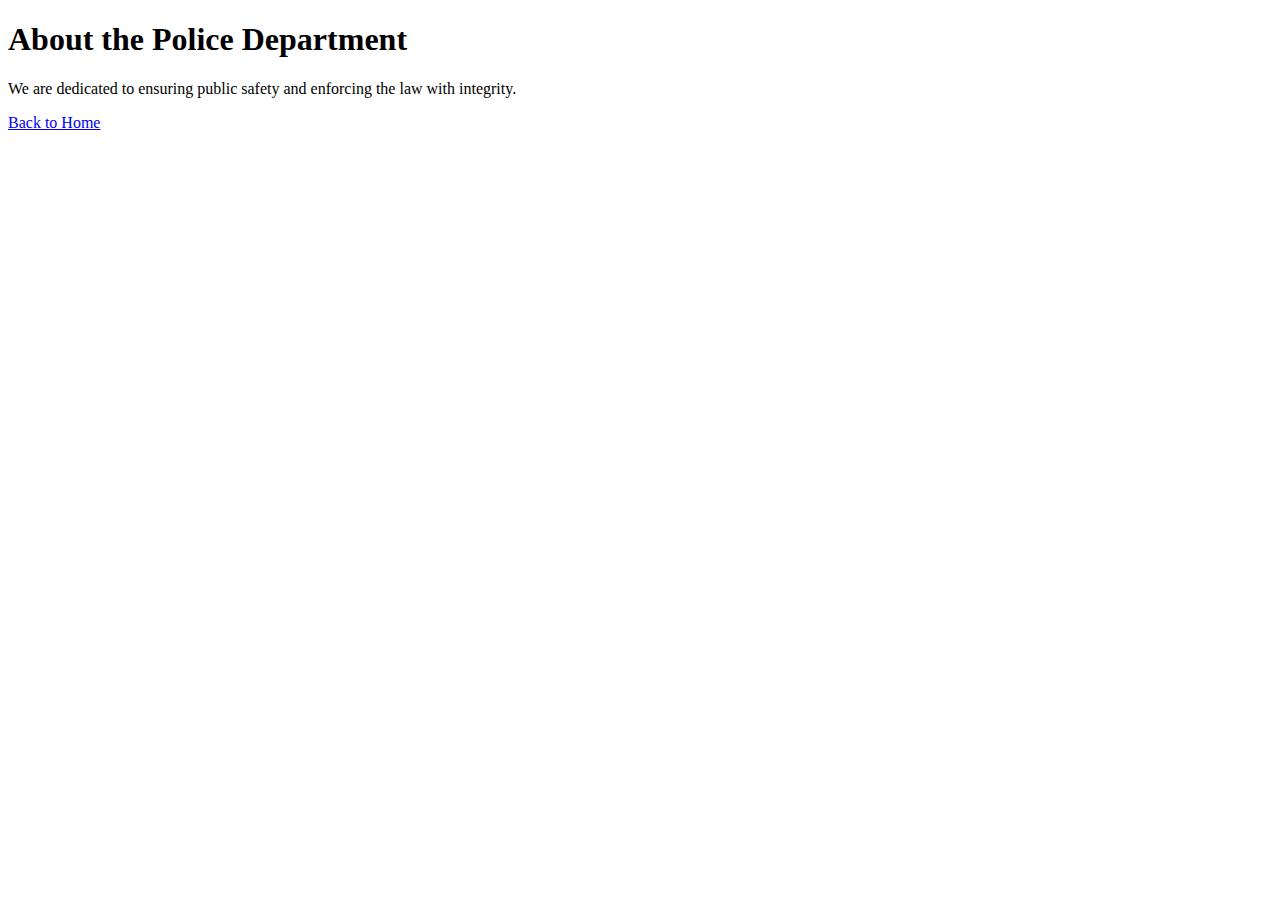
<file: template/about.html>
<!DOCTYPE html>
<html>
<head>
    <title>About Us</title>
</head>
<body>
    <header>
        <h1>About the Police Department</h1>
    </header>
    <main>
        <p>We are dedicated to ensuring public safety and enforcing the law with integrity.</p>
    </main>
    <footer>
        <a href="/">Back to Home</a>
    </footer>
</body>
</html>
</file>
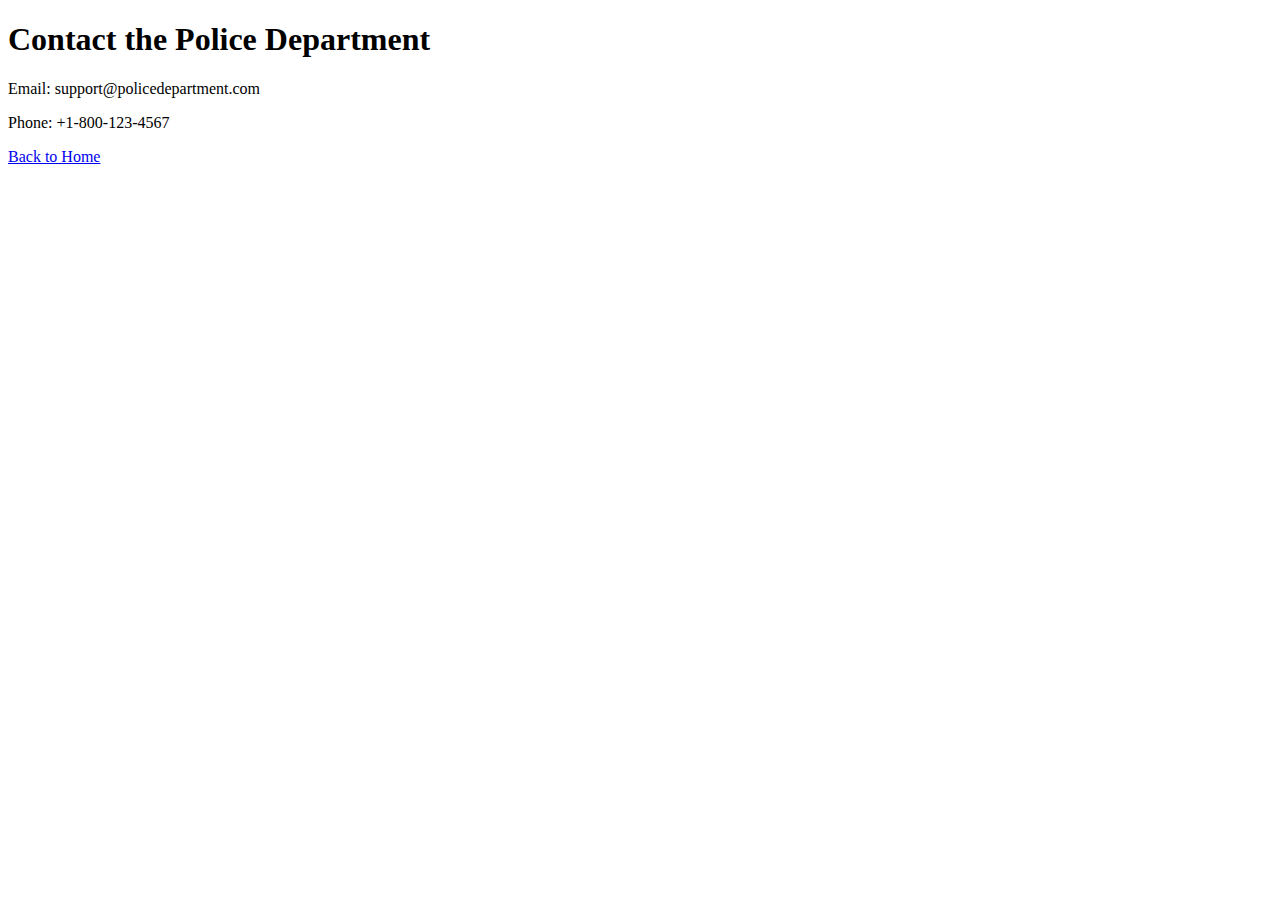
<file: template/contact.html>
<!DOCTYPE html>
<html>
<head>
    <title>Contact Us</title>
</head>
<body>
    <header>
        <h1>Contact the Police Department</h1>
    </header>
    <main>
        <p>Email: support@policedepartment.com</p>
        <p>Phone: +1-800-123-4567</p>
    </main>
    <footer>
        <a href="/">Back to Home</a>
    </footer>
</body>
</html>
</file>
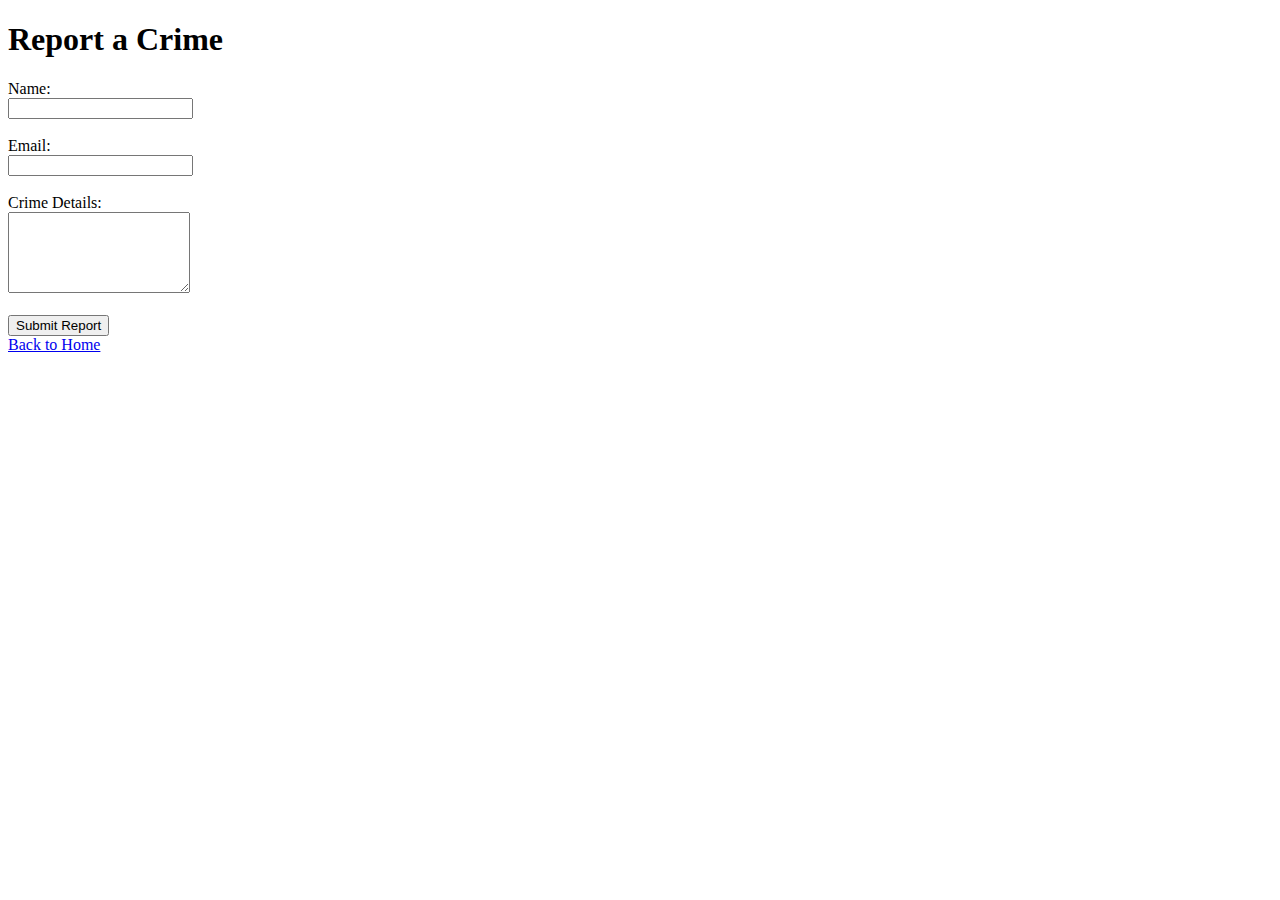
<file: template/report.html>
<!DOCTYPE html>
<html>
<head>
    <title>Report a Crime</title>
</head>
<body>
    <header>
        <h1>Report a Crime</h1>
    </header>
    <main>
        <form action="/submit_report" method="POST">
            <label for="name">Name:</label><br>
            <input type="text" id="name" name="name" required><br><br>

            <label for="email">Email:</label><br>
            <input type="email" id="email" name="email" required><br><br>

            <label for="details">Crime Details:</label><br>
            <textarea id="details" name="details" rows="5" required></textarea><br><br>

            <button type="submit">Submit Report</button>
        </form>
    </main>
    <footer>
        <a href="/">Back to Home</a>
    </footer>
</body>
</html>
</file>
